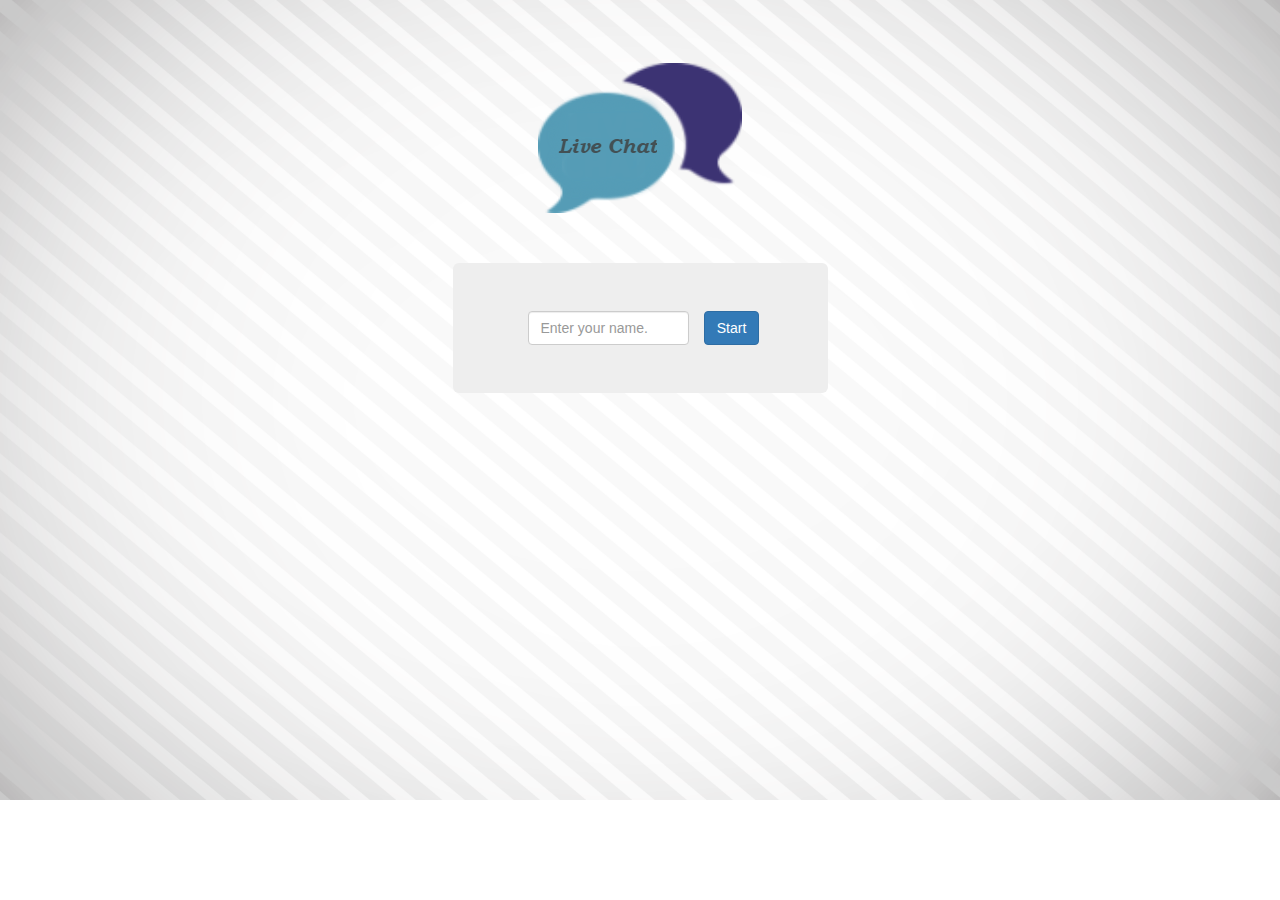
<file: index.html>
<!DOCTYPE html PUBLIC "-//W3C//DTD HTML 4.01 Transitional//EN" "http://www.w3.org/TR/html4/loose.dtd">
<html>
<head>
<meta http-equiv="Content-Type" content="text/html; charset=ISO-8859-1">
<title>Login</title>
<!-- External style sheets -->
<link rel = "stylesheet" href = "css/bootstrap.min.css">
<link rel = "stylesheet" href = "css/chat.css">
<!-- External script files -->
<script type = "text/javascript" src = "scripts/jquery-1.12.2.min.js"></script>
<script type = "text/javascript" src = "scripts/bootstrap.min.js"></script>
<script type = "text/javascript" src = "scripts/chatscript.js"></script>
</head>
<body>
<!-- Main Container -->
<div class = "container-fluid">
	<img src = "images/live-chat-icon.png" alt = "chatON" align = "middle" class = "mainHeading"></img>
	<div class = "jumbotron loginbox">
		<div class="col-xs-9">
		    <input type = "text" class = "form-control" name = "name" id = "name" placeholder = "Enter your name."/> 
		</div>
		<button type = "button" class = "btn btn-primary" onclick = "login()">Start</button>
	</div>
</div>
</body>
</html>
</file>
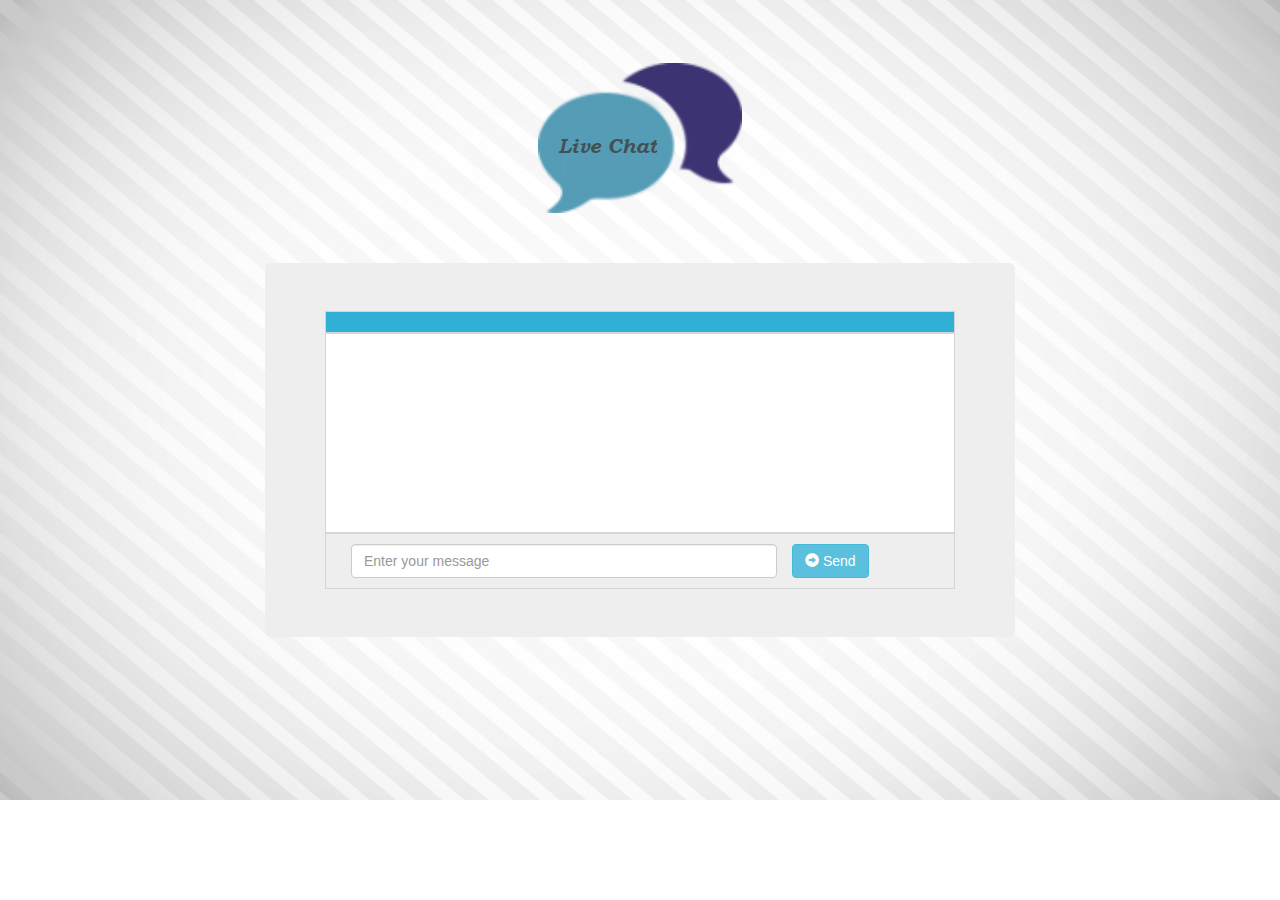
<file: chatwindow.html>
<!DOCTYPE html PUBLIC "-//W3C//DTD HTML 4.01 Transitional//EN" "http://www.w3.org/TR/html4/loose.dtd">
<html>
<head>
<meta http-equiv="Content-Type" content="text/html; charset=ISO-8859-1">
<title>Chat Window</title>
<!-- External style sheets -->
<link rel = "stylesheet" href = "css/bootstrap.min.css">
<link rel = "stylesheet" href = "css/chat.css">
<!-- External script files -->
<script type = "text/javascript" src = "scripts/jquery-1.12.2.min.js"></script>
<script type = "text/javascript" src = "scripts/bootstrap.min.js"></script>
<script type = "text/javascript" src = "scripts/chatscript.js"></script>
</head>
<body onload = "chatdetails()">
<div class = "container-fluid">
	<img src = "images/live-chat-icon.png" alt = "chatON" align = "middle" class = "mainHeading"></img>
	<div class = "jumbotron chatwindow">
	    <div id = "userDetails" class = "top"></div>
	    <div id = "currentchat" class = "middle"></div>
	    <div id = "typeMessage" class = "bottom">
	    	<div class="col-xs-9">
	    		<input type="text" name="message" id ="message" class = "form-control" placeholder = "Enter your message"/>
	    	</div>
	    	<a href="#" class="btn btn-info btn-md" onclick = "sendmessage()">
          		<span class="glyphicon glyphicon-circle-arrow-right"></span> Send
        	</a>
	    </div>
	</div>
	
</div>
</body>
</html>
</file>
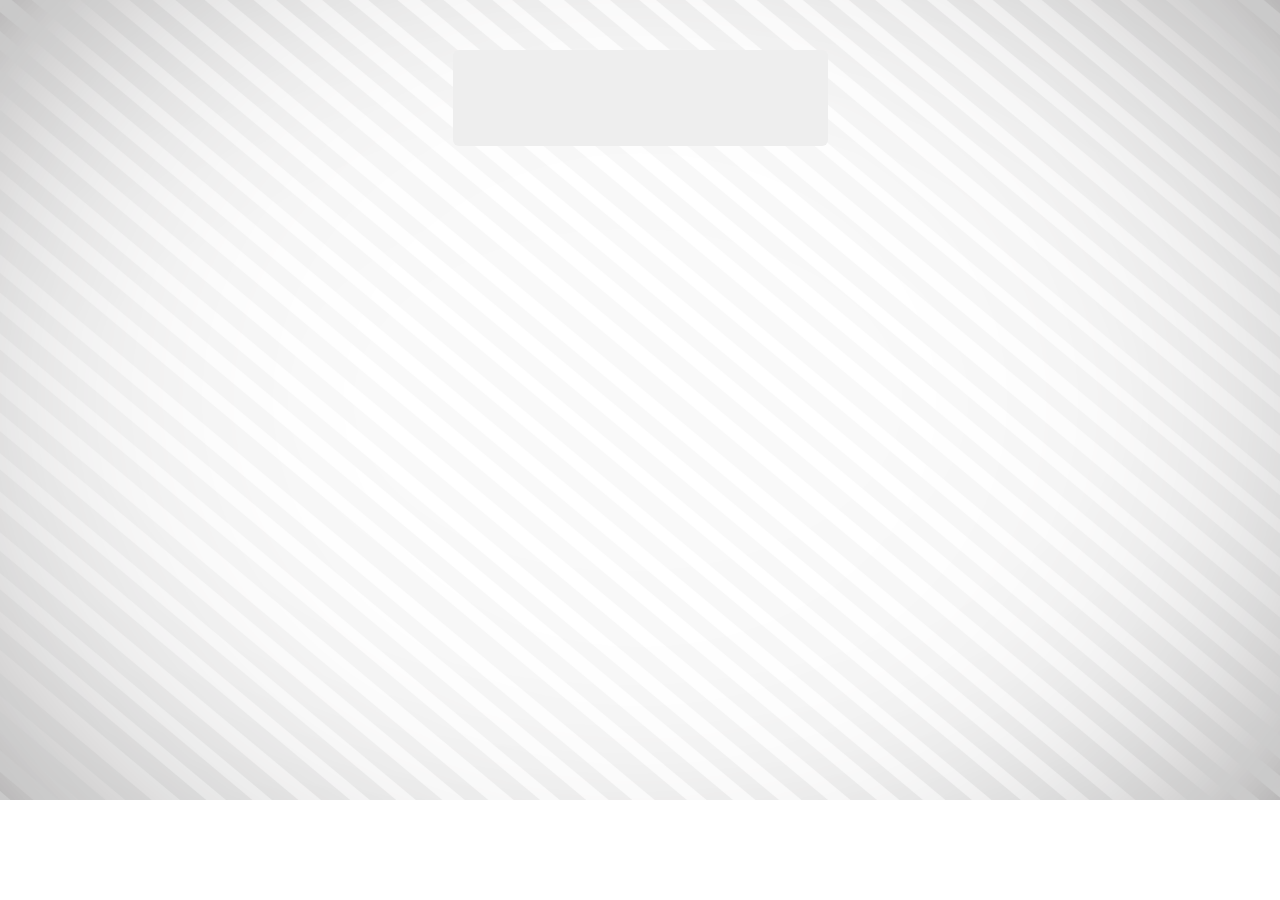
<file: main.html>
<!DOCTYPE html PUBLIC "-//W3C//DTD HTML 4.01 Transitional//EN" "http://www.w3.org/TR/html4/loose.dtd">
<html>
<meta http-equiv = "Content-Type" content = "text/html; charset=ISO-8859-1">
<title>Chat List</title>
<!-- External style sheets -->
<link rel = "stylesheet" href = "css/bootstrap.min.css">
<link rel = "stylesheet" href = "css/chat.css">
<!-- External script files -->
<script type = "text/javascript" src = "scripts/jquery-1.12.2.min.js"></script>
<script type = "text/javascript" src = "scripts/bootstrap.min.js"></script>
<script type = "text/javascript" src = "scripts/chatscript.js"></script>
</head>
<body onload="showlist()">
<!-- Main Container -->
<div class = "container-fluid">
	<h1 class = "welcomenote" id = "welcomeNote"></h1>
	<input type = "hidden" name = "loginId" id="loginId"/>
	<div id = "listBox" class = "jumbotron listbox"></div>
</div>
</body>
</html>
</file>
<file: css/chat.css>
body{
  background: url("../images/chat-mainbackground.jpg") 0 0 no-repeat;
  background-size:cover;
  width:100%;
  height:100%;
}
.clear{
	clear:both;
}

/*---- index ------*/
img.mainHeading{
	display: block;
    margin: 0 auto;
    margin-top:5%;
}
.loginbox{
 width:30%;
 margin:4% auto;
}
/*------main------*/
.welcomenote{
text-align :center;
}
.listbox{
	width:30%;
	margin : 4% auto;
}
.chatblock{
	display: inline-block;
    padding : 10px;
}
/*--- Chat window----*/
.chatwindow{
	width:60%;
	margin : 4% auto;
}
.top{
	border: 1px solid #d5d5d5;
	background-color :#31b0d5;
	padding :10px;
}
.bottom{
	border: 1px solid #d5d5d5;
	padding :10px;
}
.middle{
	border: 1px solid #d5d5d5;
	min-height : 200px;
	padding:10px;
	background-color: white;
}
</file>
